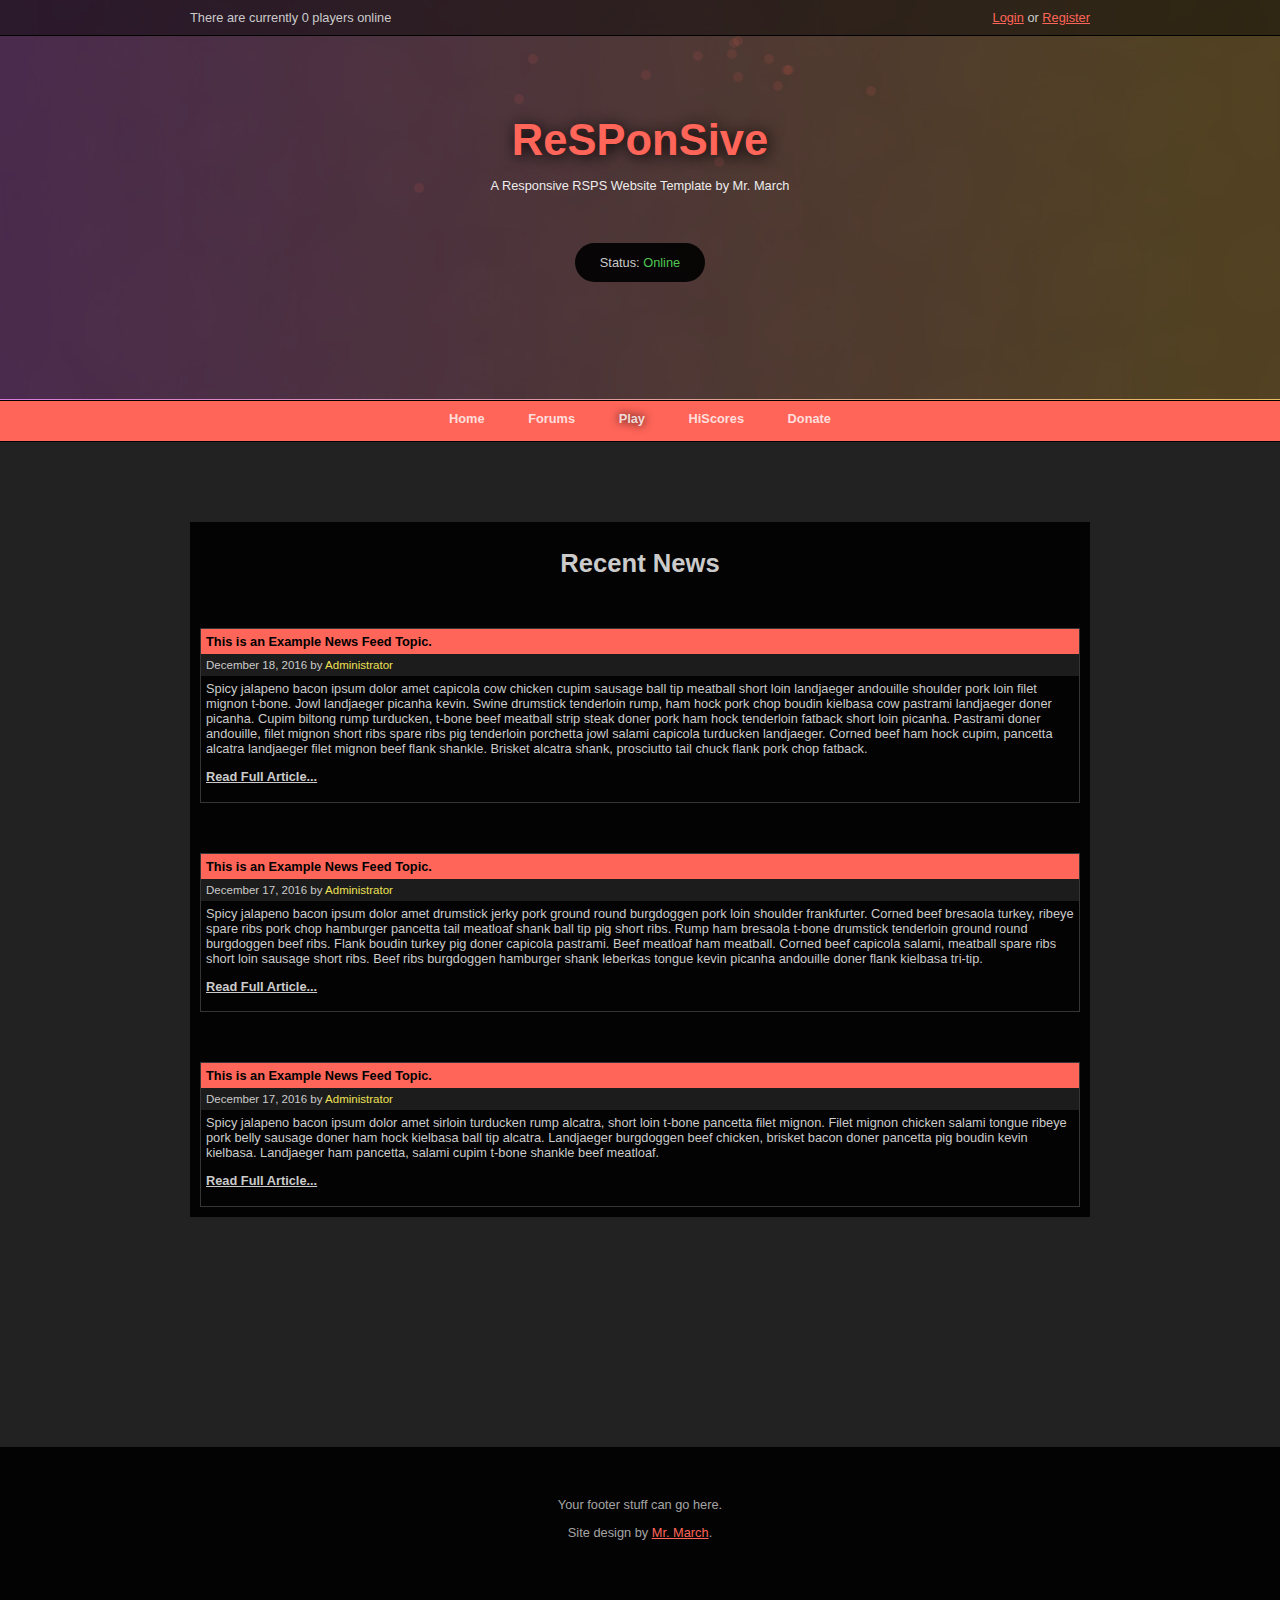
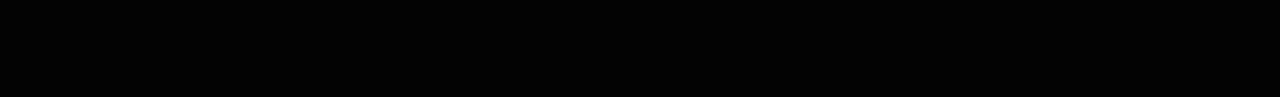
<file: index.html>
<!DOCTYPE html>
<html lang="en">
<head>
    <meta charset="UTF-8">
    <meta name="viewport" content="width=device-width, initial-scale=1.0">
    <title>ReSPonSive</title>
    <link rel="stylesheet" href="styles/main.css">
    <script src="https://ajax.googleapis.com/ajax/libs/jquery/3.1.1/jquery.min.js"></script>
</head>
<body>
    <header>
        <div id="top_tint">
            <div id="top_navigation_wrapper">
                <div id="top_left" class="desktop">
                    There are currently 0 players online
                </div>
                <div id="top_right">
                    <ul>
                        <li><a href="#">Login</a></li>
                        <li>or</li>
                        <li><a href="#">Register</a></li>
                    </ul>
                </div>
            </div>
        </div>
        <div id="header_tint">
            <div class="bubble"> </div>
            <div id="header_content">
                <h1>ReSPonSive</h1>
                A Responsive RSPS Website Template by Mr. March
                <div id="game_status">
                    Status: <span class="online">Online</span>
                </div>
            </div>
        </div>
    </header>
    <nav>
        <ul class="desktop">
            <li><a href="index.html">Home</a></li>
            <li><a href="#">Forums</a></li>
            <li><a class="play" href="#">Play</a></li>
            <li><a href="hiscores.html">HiScores</a></li>
            <li><a href="#">Donate</a></li>
        </ul>
        <!-- Hamburger for MOBILE -->
        <ul class="burger">
            <!-- light-hambuger.png OR dark-hamburger.png -->
            <li><a href="#" onclick="animateHamburger();" class="hamburger"><img src="images/light-hamburger.png" alt="hamburger"></a></li>
        </ul>
        <div class="dropdown_container">
            <ul>
                <li><a href="index.html">Home</a></li>
                <li><a href="#">Forums</a></li>
                <li><a href="hiscores.html">HiScores</a></li>
                <li><a href="#">Donate</a></li>
            </ul>
        </div>
        <!-- END OF Hamburger for MOBILE -->
    </nav>
    <main>
        <div id="main_wrapper">
            <div id="content">
                <h1>Recent News</h1>
                <div class="news_topic">
                    <h2>This is an Example News Feed Topic.</h2>
                    <h3>December 18, 2016 by <span class="admin">Administrator</span></h3>
                    Spicy jalapeno bacon ipsum dolor amet capicola cow chicken cupim sausage ball tip meatball short loin landjaeger andouille shoulder pork loin filet mignon t-bone. Jowl landjaeger picanha kevin. Swine drumstick tenderloin rump, ham hock pork chop boudin kielbasa cow pastrami landjaeger doner picanha. Cupim biltong rump turducken, t-bone beef meatball strip steak doner pork ham hock tenderloin fatback short loin picanha. Pastrami doner andouille, filet mignon short ribs spare ribs pig tenderloin porchetta jowl salami capicola turducken landjaeger. Corned beef ham hock cupim, pancetta alcatra landjaeger filet mignon beef flank shankle. Brisket alcatra shank, prosciutto tail chuck flank pork chop fatback.
                    <p>
                        <a href="#">Read Full Article...</a>
                    </p>
                </div>
                <div class="news_topic">
                    <h2>This is an Example News Feed Topic.</h2>
                    <h3>December 17, 2016 by <span class="admin">Administrator</span></h3>
                    Spicy jalapeno bacon ipsum dolor amet drumstick jerky pork ground round burgdoggen pork loin shoulder frankfurter. Corned beef bresaola turkey, ribeye spare ribs pork chop hamburger pancetta tail meatloaf shank ball tip pig short ribs. Rump ham bresaola t-bone drumstick tenderloin ground round burgdoggen beef ribs. Flank boudin turkey pig doner capicola pastrami. Beef meatloaf ham meatball. Corned beef capicola salami, meatball spare ribs short loin sausage short ribs. Beef ribs burgdoggen hamburger shank leberkas tongue kevin picanha andouille doner flank kielbasa tri-tip.
                    <p>
                        <a href="#">Read Full Article...</a>
                    </p>
                </div>
                <div class="news_topic">
                    <h2>This is an Example News Feed Topic.</h2>
                    <h3>December 17, 2016 by <span class="admin">Administrator</span></h3>
                    Spicy jalapeno bacon ipsum dolor amet sirloin turducken rump alcatra, short loin t-bone pancetta filet mignon. Filet mignon chicken salami tongue ribeye pork belly sausage doner ham hock kielbasa ball tip alcatra. Landjaeger burgdoggen beef chicken, brisket bacon doner pancetta pig boudin kevin kielbasa. Landjaeger ham pancetta, salami cupim t-bone shankle beef meatloaf.
                    <p>
                        <a href="#">Read Full Article...</a>
                    </p>
                </div>
            </div>
        </div>
    </main>
    <footer>
        <div id="footer_wrapper">
            Your footer stuff can go here.
            <p>
                Site design by <a href="#">Mr. March</a>.
            </p>
        </div>
    </footer>
    <script src="scripts/bubbles.js"></script>
    <script src="scripts/hamburger.js"></script>
</body>
</html>
</file>
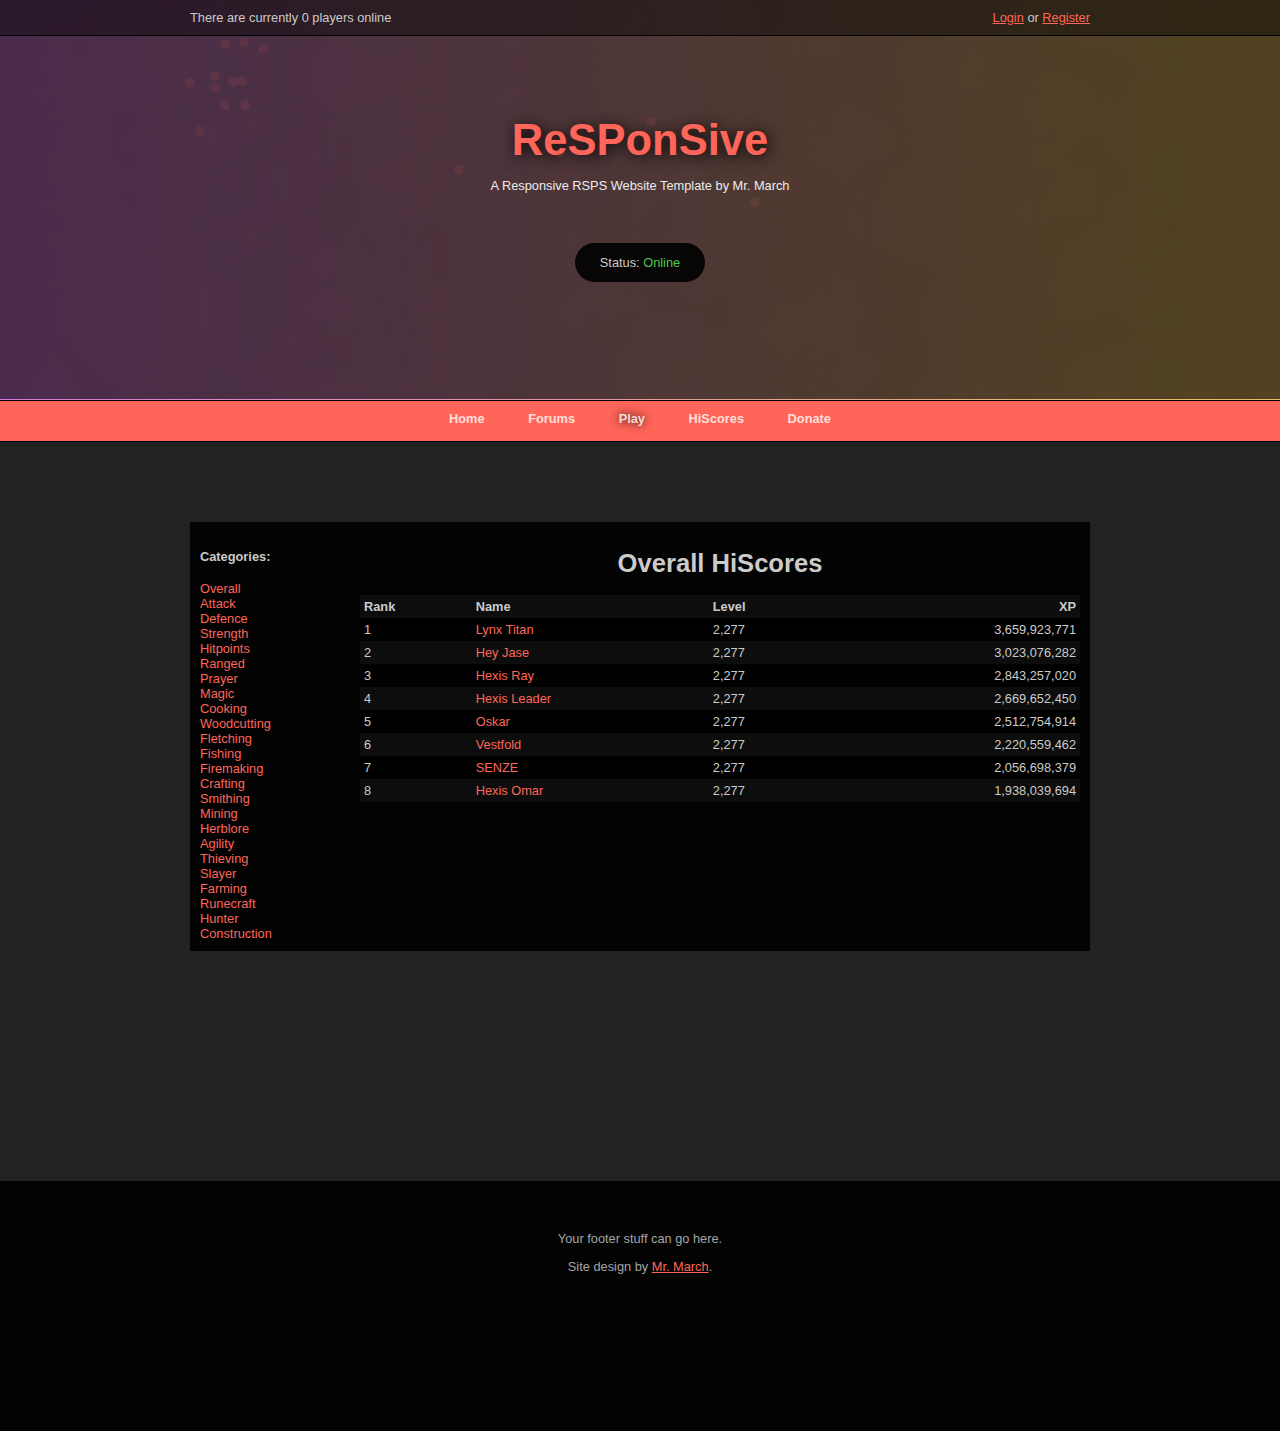
<file: hiscores.html>
<!DOCTYPE html>
<html lang="en">
<head>
    <meta charset="UTF-8">
    <meta name="viewport" content="width=device-width, initial-scale=1.0">
    <title>ReSPonSive - HiScores</title>
    <link rel="stylesheet" href="styles/main.css">
    <script src="https://ajax.googleapis.com/ajax/libs/jquery/3.1.1/jquery.min.js"></script>
</head>
<body>
    <header>
        <div id="top_tint">
            <div id="top_navigation_wrapper">
                <div id="top_left" class="desktop">
                    There are currently 0 players online
                </div>
                <div id="top_right">
                    <ul>
                        <li><a href="#">Login</a></li>
                        <li>or</li>
                        <li><a href="#">Register</a></li>
                    </ul>
                </div>
            </div>
        </div>
        <div id="header_tint">
            <div class="bubble"> </div>
            <div id="header_content">
                <h1>ReSPonSive</h1>
                A Responsive RSPS Website Template by Mr. March
                <div id="game_status">
                    Status: <span class="online">Online</span>
                </div>
            </div>
        </div>
    </header>
    <nav>
        <ul class="desktop">
            <li><a href="index.html">Home</a></li>
            <li><a href="#">Forums</a></li>
            <li><a class="play" href="#">Play</a></li>
            <li><a href="hiscores.html">HiScores</a></li>
            <li><a href="#">Donate</a></li>
        </ul>
        <!-- Hamburger for MOBILE -->
        <ul class="burger">
            <!-- light-hambuger.png OR dark-hamburger.png -->
            <li><a href="#" onclick="animateHamburger();" class="hamburger"><img src="images/light-hamburger.png" alt="hamburger"></a></li>
        </ul>
        <div class="dropdown_container">
            <ul>
                <li><a href="index.html">Home</a></li>
                <li><a href="#">Forums</a></li>
                <li><a href="hiscores.html">HiScores</a></li>
                <li><a href="#">Donate</a></li>
            </ul>
        </div>
        <!-- END OF Hamburger for MOBILE -->
    </nav>
    <main>
        <div id="main_wrapper">
            <div id="content">
                <div id="left_content" class="hiscores">
                    <h4>Categories:</h4>
                    <ul>
                        <li><a href="#">Overall</a></li>
                        <li><a href="#">Attack</a></li>
                        <li><a href="#">Defence</a></li>
                        <li><a href="#">Strength</a></li>
                        <li><a href="#">Hitpoints</a></li>
                        <li><a href="#">Ranged</a></li>
                        <li><a href="#">Prayer</a></li>
                        <li><a href="#">Magic</a></li>
                        <li><a href="#">Cooking</a></li>
                        <li><a href="#">Woodcutting</a></li>
                        <li><a href="#">Fletching</a></li>
                        <li><a href="#">Fishing</a></li>
                        <li><a href="#">Firemaking</a></li>
                        <li><a href="#">Crafting</a></li>
                        <li><a href="#">Smithing</a></li>
                        <li><a href="#">Mining</a></li>
                        <li><a href="#">Herblore</a></li>
                        <li><a href="#">Agility</a></li>
                        <li><a href="#">Thieving</a></li>
                        <li><a href="#">Slayer</a></li>
                        <li><a href="#">Farming</a></li>
                        <li><a href="#">Runecraft</a></li>
                        <li><a href="#">Hunter</a></li>
                        <li><a href="#">Construction</a></li>
                    </ul>
                </div>
                <div id="right_content" class="hiscores">
                    <h1>Overall HiScores</h1>
                    <table>
                        <thead>
                            <td>Rank</td>
                            <td>Name</td>
                            <td>Level</td>
                            <td>XP</td>
                        </thead>
                        <tr>
                            <td>1</td>
                            <td><a href="#">Lynx Titan</a></td>
                            <td>2,277</td>
                            <td>3,659,923,771</td>
                        </tr>
                        <tr>
                            <td>2</td>
                            <td><a href="#">Hey Jase</a></td>
                            <td>2,277</td>
                            <td>3,023,076,282</td>
                        </tr>
                        <tr>
                            <td>3</td>
                            <td><a href="#">Hexis Ray</a></td>
                            <td>2,277</td>
                            <td>2,843,257,020</td>
                        </tr>
                        <tr>
                            <td>4</td>
                            <td><a href="#">Hexis Leader</a></td>
                            <td>2,277</td>
                            <td>2,669,652,450</td>
                        </tr>
                        <tr>
                            <td>5</td>
                            <td><a href="#">Oskar</a></td>
                            <td>2,277</td>
                            <td>2,512,754,914</td>
                        </tr>
                        <tr>
                            <td>6</td>
                            <td><a href="#">Vestfold</a></td>
                            <td>2,277</td>
                            <td>2,220,559,462</td>
                        </tr>
                        <tr>
                            <td>7</td>
                            <td><a href="#">SENZE</a></td>
                            <td>2,277</td>
                            <td>2,056,698,379</td>
                        </tr>
                        <tr>
                            <td>8</td>
                            <td><a href="#">Hexis Omar</a></td>
                            <td>2,277</td>
                            <td>1,938,039,694</td>
                        </tr>
                    </table>
                </div>
            </div>
        </div>
    </main>
    <footer>
        <div id="footer_wrapper">
            Your footer stuff can go here.
            <p>
                Site design by <a href="#">Mr. March</a>.
            </p>
        </div>
    </footer>
    <script src="scripts/bubbles.js"></script>
    <script src="scripts/hamburger.js"></script>
</body>
</html>
</file>
<file: styles/main.css>
/**
*    MIT License
*
*    Copyright (c) 2016 Marcello A. Sabino
*
*    Permission is hereby granted, free of charge, to any person obtaining a copy
*    of this software and associated documentation files (the "Software"), to deal
*    in the Software without restriction, including without limitation the rights
*    to use, copy, modify, merge, publish, distribute, sublicense, and/or sell
*    copies of the Software, and to permit persons to whom the Software is
*    furnished to do so, subject to the following conditions:
*
*    The above copyright notice and this permission notice shall be included in all
*    copies or substantial portions of the Software.
*
*    THE SOFTWARE IS PROVIDED "AS IS", WITHOUT WARRANTY OF ANY KIND, EXPRESS OR
*    IMPLIED, INCLUDING BUT NOT LIMITED TO THE WARRANTIES OF MERCHANTABILITY,
*    FITNESS FOR A PARTICULAR PURPOSE AND NONINFRINGEMENT. IN NO EVENT SHALL THE
*    AUTHORS OR COPYRIGHT HOLDERS BE LIABLE FOR ANY CLAIM, DAMAGES OR OTHER
*    LIABILITY, WHETHER IN AN ACTION OF CONTRACT, TORT OR OTHERWISE, ARISING FROM,
*    OUT OF OR IN CONNECTION WITH THE SOFTWARE OR THE USE OR OTHER DEALINGS IN THE
*    SOFTWARE.
*
*   Version: 1.2
*   A responsive runescape private server website template.
*
*   Author: Marcello Sabino
*   Date:   18 December 2016
*/
/* CORE STYLESHEETS */
/*
    This is where all variables should be declared.
    Order should be maintained.

    Author: Marcello Sabino
    Date:   December 19, 2016
*/
/* core theme variables */
/* background color of the website */
/* the main theme color */
/* the width everything should be centered at */
/* font attributes */
/* easily change the font theme here */
/* font-color for the entire site */
/* font-color on the navigation section */
/* font-color when you hover over a navigation link */
/* automatically adjustable (don't touch) */
/* automatically adjusts based on the main color */
/* automatically adjusts based on the main color */
/* the width that the mobile page should be */
/* screen sizes for adjusting - DON'T CHANGE */
/* images */
/* the image displayed at the top of the page */
body {
  font: 0.8em verdana, sans-serif;
  margin: 0;
  padding: 0;
  background-color: #222;
  color: #cbcbcb; }

.container, header #top_navigation_wrapper, header #header_content, main #main_wrapper, footer #footer_wrapper {
  width: 80%;
  max-width: 900px; }

.mobile {
  display: none; }

header {
  float: left;
  width: 100%;
  background: url("../images/header-bg.jpg") no-repeat fixed;
  background-size: 100%;
  min-height: 400px; }
  header #top_tint {
    float: left;
    background: rgba(0, 0, 0, 0.8);
    border-bottom: 1px solid black;
    width: 100%; }
  header #top_navigation_wrapper {
    width: 90%;
    margin: auto;
    height: 30px; }
  header #top_left, header #top_right {
    float: left;
    padding-top: 10px;
    padding-bottom: 10px; }
  header #top_right {
    float: right; }
    header #top_right ul {
      list-style-type: none;
      margin: 0;
      padding: 0; }
      header #top_right ul li {
        display: inline-block; }
        header #top_right ul li a:link,
        header #top_right ul li a:active,
        header #top_right ul li a:visited {
          color: #ff6559;
          text-decoration: underline; }
        header #top_right ul li a:hover {
          color: #ff3f30; }
  header #header_tint {
    position: relative;
    float: left;
    width: 100%;
    min-height: 363px;
    /* compensate for the top */
    background: rgba(0, 0, 0, 0.65); }
  header #header_content {
    margin: auto;
    text-align: center;
    color: #ececec; }
    header #header_content h1 {
      font-size: 3.4em;
      margin-top: 80px;
      color: #ff6559;
      text-shadow: 2px 2px 15px #000;
      margin-bottom: 13px; }
    header #header_content #game_status {
      display: table;
      margin: 50px auto;
      padding: 12px 25px;
      border-radius: 80px;
      background-color: rgba(0, 0, 0, 0.9);
      color: #cbcbcb; }
      header #header_content #game_status .online {
        color: #4ec854; }
      header #header_content #game_status .offline {
        color: #ff5945; }
      header #header_content #game_status .updating {
        color: #ced921; }
  header .bubble {
    position: absolute;
    width: 10px;
    height: 10px;
    border-radius: 100%;
    background: #ff6559;
    opacity: .1; }

nav {
  float: left;
  width: 100%;
  min-height: 40px;
  background: #ff6559;
  border-bottom: 1px solid black;
  border-top: 1px solid black;
  text-align: center;
  -webkit-transition: all .15s ease-in;
  -moz-transition: all .15s ease-in;
  -ms-transition: all .15s ease-in;
  -o-transition: all .15s ease-in;
  transition: all .15s ease-in; }
  nav ul.burger {
    display: none; }
  nav ul {
    list-style-type: none;
    margin: 0;
    padding: 0; }
    nav ul li {
      display: inline-block; }
      nav ul li a:link,
      nav ul li a:active,
      nav ul li a:visited {
        display: inline-block;
        font-weight: bold;
        color: rgba(255, 255, 255, 0.8);
        padding: 10px 20px 14px 20px;
        text-decoration: none;
        -webkit-transition: all .15s ease-in;
        -moz-transition: all .15s ease-in;
        -ms-transition: all .15s ease-in;
        -o-transition: all .15s ease-in;
        transition: all .15s ease-in; }
      nav ul li a:hover {
        color: rgba(255, 255, 255, 0.9);
        background: rgba(0, 0, 0, 0.2); }
      nav ul li a.play {
        text-shadow: 0px 0px 10px #000; }
  nav .dropdown_container {
    visibility: hidden;
    height: 0; }
    nav .dropdown_container ul {
      display: none; }

main {
  float: left;
  width: 100%; }
  main #main_wrapper {
    margin: 80px auto;
    background: rgba(0, 0, 0, 0.9);
    overflow: auto; }
  main #content {
    float: left;
    width: calc(100% - 20px);
    padding: 10px; }
    main #content .news_topic {
      margin-top: 50px;
      border: 1px solid rgba(255, 255, 255, 0.2);
      padding: 5px; }
      main #content .news_topic h2 {
        font-size: 1em;
        width: calc(100%);
        padding: 5px;
        margin: -5px -5px 0px -5px;
        background: #ff6559;
        color: black; }
      main #content .news_topic h3 {
        font-size: .9em;
        font-weight: 100;
        margin-top: 0;
        padding: 5px 5px;
        margin: 0px -5px 5px -5px;
        background: rgba(255, 255, 255, 0.1); }
      main #content .news_topic p {
        font-weight: bold; }
        main #content .news_topic p a:link,
        main #content .news_topic p a:active,
        main #content .news_topic p a:visited {
          color: #cbcbcb; }
        main #content .news_topic p a:hover {
          color: #fefefe; }
      main #content .news_topic .admin {
        color: #eee055; }
  main h1 {
    display: block;
    text-align: center;
    width: 100%; }

footer {
  float: left;
  width: 100%;
  margin-top: 150px;
  min-height: 250px;
  background-color: rgba(0, 0, 0, 0.9);
  color: #a5a5a5;
  text-align: center; }
  footer #footer_wrapper {
    margin: auto;
    padding-top: 50px;
    padding-bottom: 20px;
    text-align: center; }
    footer #footer_wrapper a:link,
    footer #footer_wrapper a:active,
    footer #footer_wrapper a:visited {
      color: #ff6559; }
    footer #footer_wrapper a:hover {
      color: #ff3f30; }

/**
    Allows for tablet resizing; any page that wants to be responsive in mobile view should import this partial.

    Author: Marcello Sabino
    Date:   19 December 2016
*/
/*
    This is where all variables should be declared.
    Order should be maintained.

    Author: Marcello Sabino
    Date:   December 19, 2016
*/
/* core theme variables */
/* background color of the website */
/* the main theme color */
/* the width everything should be centered at */
/* font attributes */
/* easily change the font theme here */
/* font-color for the entire site */
/* font-color on the navigation section */
/* font-color when you hover over a navigation link */
/* automatically adjustable (don't touch) */
/* automatically adjusts based on the main color */
/* automatically adjusts based on the main color */
/* the width that the mobile page should be */
/* screen sizes for adjusting - DON'T CHANGE */
/* images */
/* the image displayed at the top of the page */
@media screen and (max-width: 1000px) {
  header {
    background-size: 100% 100%; } }
/**
    Allows for mobile resizing; any page that wants to be responsive in mobile view should import this partial.

    Author: Marcello Sabino
    Date:   19 December 2016
*/
/*
    This is where all variables should be declared.
    Order should be maintained.

    Author: Marcello Sabino
    Date:   December 19, 2016
*/
/* core theme variables */
/* background color of the website */
/* the main theme color */
/* the width everything should be centered at */
/* font attributes */
/* easily change the font theme here */
/* font-color for the entire site */
/* font-color on the navigation section */
/* font-color when you hover over a navigation link */
/* automatically adjustable (don't touch) */
/* automatically adjusts based on the main color */
/* automatically adjusts based on the main color */
/* the width that the mobile page should be */
/* screen sizes for adjusting - DON'T CHANGE */
/* images */
/* the image displayed at the top of the page */
@media screen and (max-width: 800px) {
  .container, header #top_navigation_wrapper, header #header_content, main #main_wrapper, footer #footer_wrapper {
    width: 90%; }

  .mobile {
    display: block; }

  .desktop {
    display: none; }

  header #top_navigation_wrapper {
    padding-bottom: 10px; }
  header #top_right {
    float: none;
    width: 100%;
    text-align: center; }
  header #header_content h1 {
    font-size: 2.6em; }
  header .bubble {
    display: none; }

  nav ul.burger {
    display: block; }
    nav ul.burger li {
      display: block; }
      nav ul.burger li a:link,
      nav ul.burger li a:active,
      nav ul.burger li a:visited {
        display: block;
        padding: 10px 20px 8px 20px; }
  nav a.hamburger:link, nav a.hamburger_active:link,
  nav a.hamburger:active,
  nav a.hamburger_active:active,
  nav a.hamburger:visited,
  nav a.hamburger_active:visited {
    padding: 0;
    margin: 0;
    text-decoration: none;
    opacity: .8; }
    nav a.hamburger:link img, nav a.hamburger_active:link img,
    nav a.hamburger:active img,
    nav a.hamburger_active:active img,
    nav a.hamburger:visited img,
    nav a.hamburger_active:visited img {
      height: 2.5em;
      width: 3em;
      -webkit-transition: all .25s ease-in;
      -moz-transition: all .25s ease-in;
      -ms-transition: all .25s ease-in;
      -o-transition: all .25s ease-in;
      transition: all .25s ease-in; }
  nav a.hamburger_active img {
    transform: rotate(90deg); }
  nav .dropdown_container {
    visibility: hidden;
    width: 100%;
    height: 0;
    -webkit-transition: all .5s ease-in;
    -moz-transition: all .5s ease-in;
    -ms-transition: all .5s ease-in;
    -o-transition: all .5s ease-in;
    transition: all .5s ease-in; }
    nav .dropdown_container ul {
      display: block;
      list-style-type: none;
      margin: 0;
      padding: 0; }
      nav .dropdown_container ul li:last-child {
        border-bottom: 0; }
      nav .dropdown_container ul li:first-child {
        border-top: 1px solid rgba(0, 0, 0, 0.2); }
      nav .dropdown_container ul li {
        display: block;
        border-bottom: 1px solid rgba(0, 0, 0, 0.2); }
        nav .dropdown_container ul li a:link,
        nav .dropdown_container ul li a:active,
        nav .dropdown_container ul li a:visited {
          display: block;
          text-align: center;
          font-weight: bold;
          padding: 14px 0 14px 0;
          color: rgba(255, 255, 255, 0.8);
          text-decoration: none; }
        nav .dropdown_container ul li a:hover {
          color: rgba(255, 255, 255, 0.9); } }
/* PARTIALS */
/**
    Styling for the hiscore page;
    everything that has to do with the hiscore styling should go here.

    Author: Marcello Sabino
    Date:   December 19, 2016
*/
/*
    This is where all variables should be declared.
    Order should be maintained.

    Author: Marcello Sabino
    Date:   December 19, 2016
*/
/* core theme variables */
/* background color of the website */
/* the main theme color */
/* the width everything should be centered at */
/* font attributes */
/* easily change the font theme here */
/* font-color for the entire site */
/* font-color on the navigation section */
/* font-color when you hover over a navigation link */
/* automatically adjustable (don't touch) */
/* automatically adjusts based on the main color */
/* automatically adjusts based on the main color */
/* the width that the mobile page should be */
/* screen sizes for adjusting - DON'T CHANGE */
/* images */
/* the image displayed at the top of the page */
main #left_content.hiscores {
  float: left;
  width: 160px; }
  main #left_content.hiscores ul {
    list-style-type: none;
    margin: 0;
    padding: 0; }
    main #left_content.hiscores ul li {
      display: block; }
      main #left_content.hiscores ul li a:link,
      main #left_content.hiscores ul li a:active,
      main #left_content.hiscores ul li a:visited {
        color: #ff6559;
        text-decoration: none; }
      main #left_content.hiscores ul li a:hover {
        color: #ff3f30;
        text-decoration: underline; }
main #right_content.hiscores {
  float: left;
  width: calc(100% - 160px); }
  main #right_content.hiscores table {
    background: black;
    width: 100%;
    border-collapse: collapse; }
    main #right_content.hiscores table thead {
      font-weight: bold;
      background: rgba(255, 255, 255, 0.05); }
    main #right_content.hiscores table tr:nth-child(even) {
      background: rgba(255, 255, 255, 0.05); }
    main #right_content.hiscores table tr td:nth-child(4) {
      /* aligns XP to the right */
      text-align: right; }
    main #right_content.hiscores table tr td {
      text-align: left;
      padding: 4px; }
    main #right_content.hiscores table a:link,
    main #right_content.hiscores table a:active,
    main #right_content.hiscores table a:visited {
      color: #ff6559;
      text-decoration: none; }
    main #right_content.hiscores table a:hover {
      color: #ff3f30;
      text-decoration: underline; }

@media screen and (max-width: 800px) {
  main #left_content.hiscores {
    float: left;
    width: 100%;
    text-align: center; }
    main #left_content.hiscores h4 {
      font-size: 2em;
      text-align: center;
      margin: 15px 0; }
    main #left_content.hiscores ul li {
      display: inline-block;
      margin: 4px 4px; }
  main #right_content.hiscores {
    float: left;
    width: 100%; } }
/* PLUGINS */

/*# sourceMappingURL=main.css.map */
</file>
